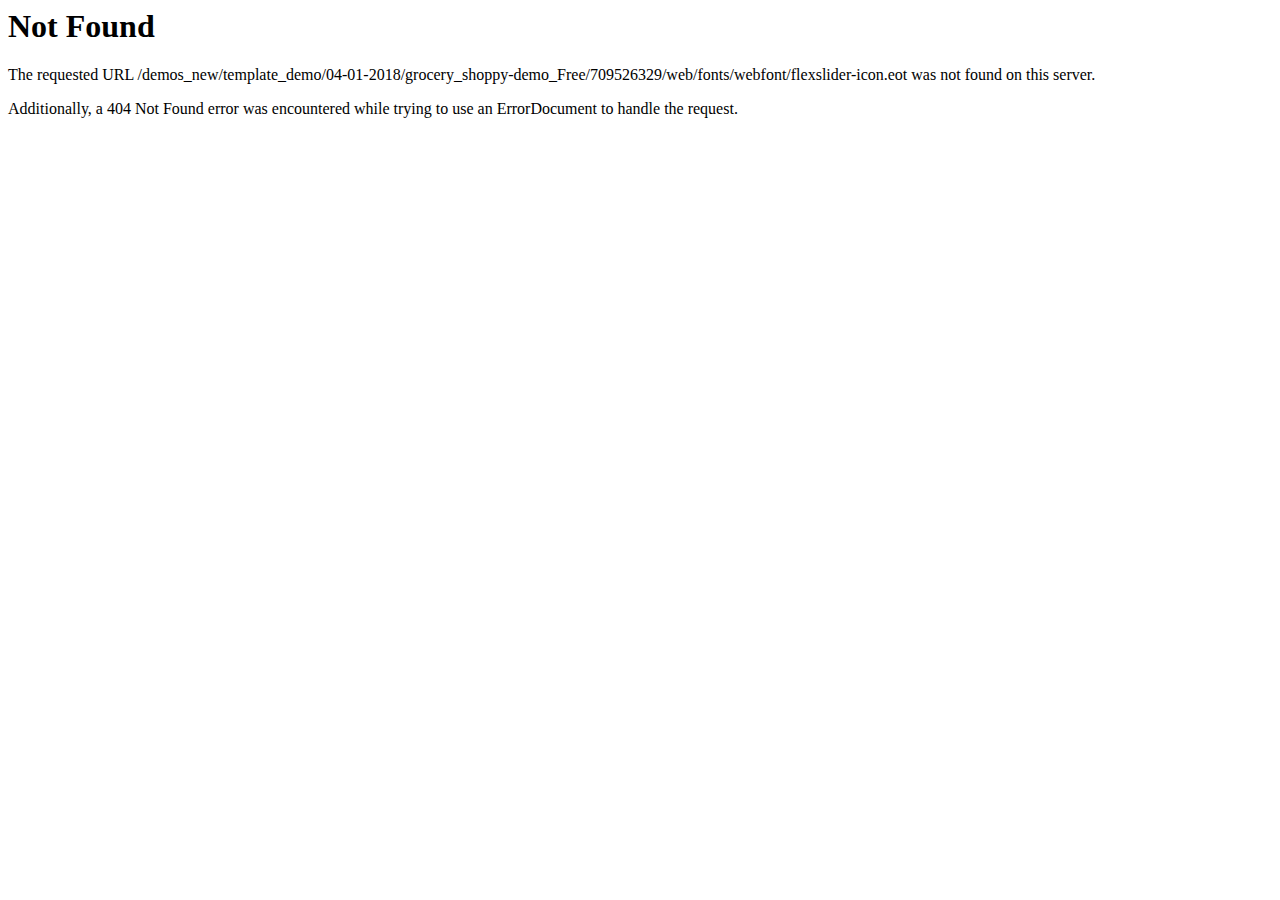
<file: woodenbells/assets/fonts/webfont/flexslider-icon.html>
<!DOCTYPE HTML PUBLIC "-//IETF//DTD HTML 2.0//EN">
<html><head>
<title>404 Not Found</title>
</head><body>
<h1>Not Found</h1>
<p>The requested URL /demos_new/template_demo/04-01-2018/grocery_shoppy-demo_Free/709526329/web/fonts/webfont/flexslider-icon.eot was not found on this server.</p>
<p>Additionally, a 404 Not Found
error was encountered while trying to use an ErrorDocument to handle the request.</p>
</body></html>
</file>
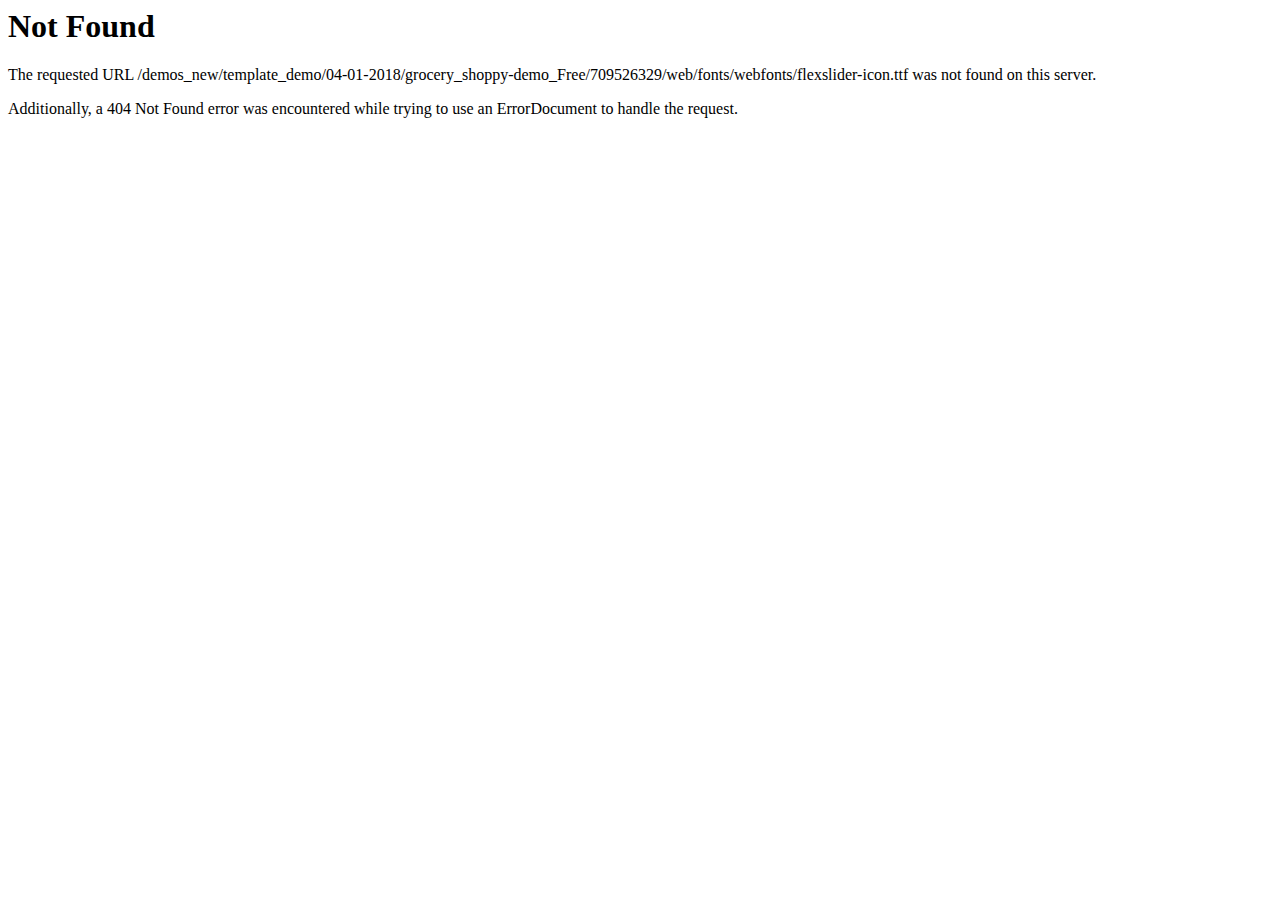
<file: woodenbells/assets/fonts/webfonts/flexslider-icon-2.html>
<!DOCTYPE HTML PUBLIC "-//IETF//DTD HTML 2.0//EN">
<html><head>
<title>404 Not Found</title>
</head><body>
<h1>Not Found</h1>
<p>The requested URL /demos_new/template_demo/04-01-2018/grocery_shoppy-demo_Free/709526329/web/fonts/webfonts/flexslider-icon.ttf was not found on this server.</p>
<p>Additionally, a 404 Not Found
error was encountered while trying to use an ErrorDocument to handle the request.</p>
</body></html>
</file>
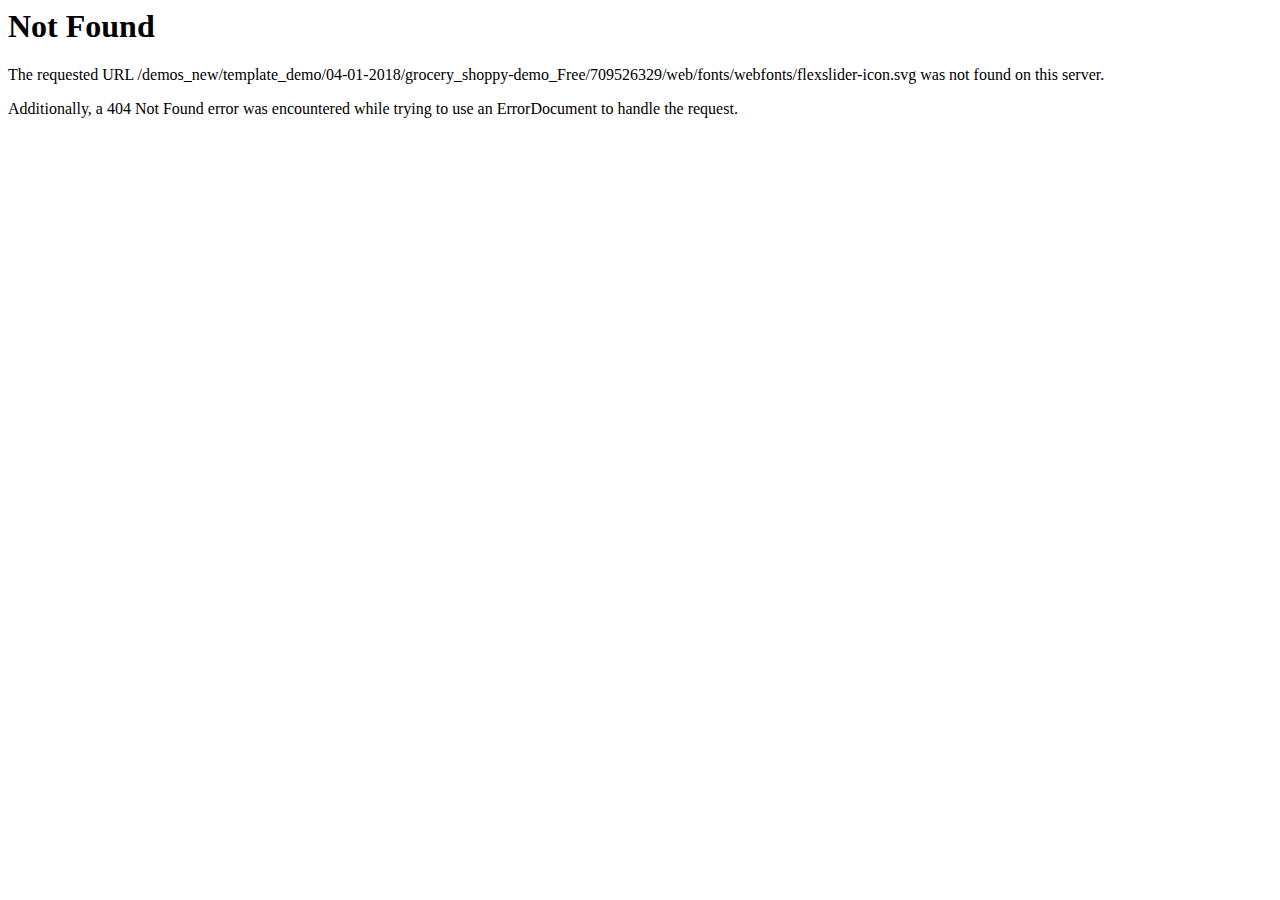
<file: woodenbells/assets/fonts/webfonts/flexslider-icon-3.html>
<!DOCTYPE HTML PUBLIC "-//IETF//DTD HTML 2.0//EN">
<html><head>
<title>404 Not Found</title>
</head><body>
<h1>Not Found</h1>
<p>The requested URL /demos_new/template_demo/04-01-2018/grocery_shoppy-demo_Free/709526329/web/fonts/webfonts/flexslider-icon.svg was not found on this server.</p>
<p>Additionally, a 404 Not Found
error was encountered while trying to use an ErrorDocument to handle the request.</p>
</body></html>
</file>
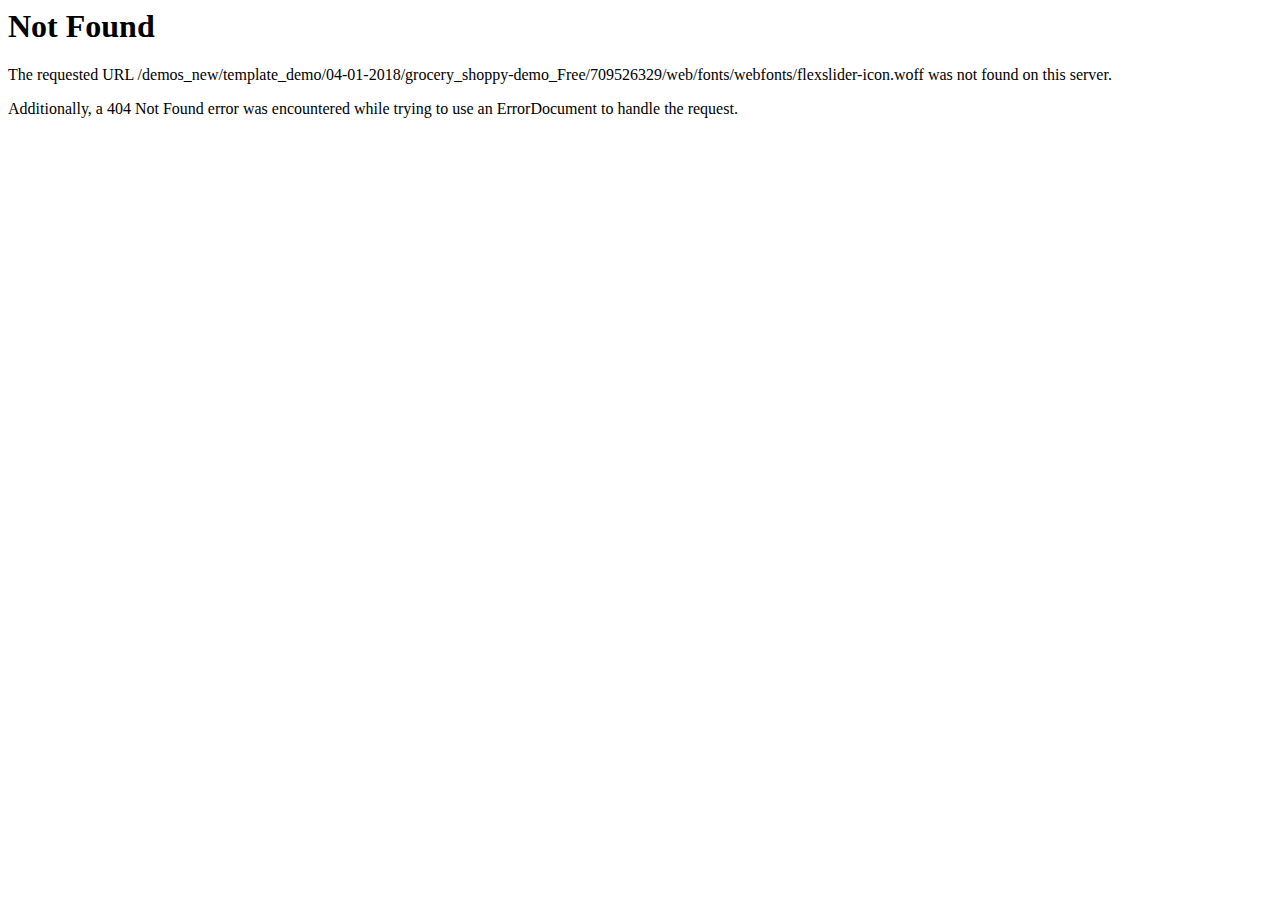
<file: woodenbells/assets/fonts/webfonts/flexslider-icon.html>
<!DOCTYPE HTML PUBLIC "-//IETF//DTD HTML 2.0//EN">
<html><head>
<title>404 Not Found</title>
</head><body>
<h1>Not Found</h1>
<p>The requested URL /demos_new/template_demo/04-01-2018/grocery_shoppy-demo_Free/709526329/web/fonts/webfonts/flexslider-icon.woff was not found on this server.</p>
<p>Additionally, a 404 Not Found
error was encountered while trying to use an ErrorDocument to handle the request.</p>
</body></html>
</file>
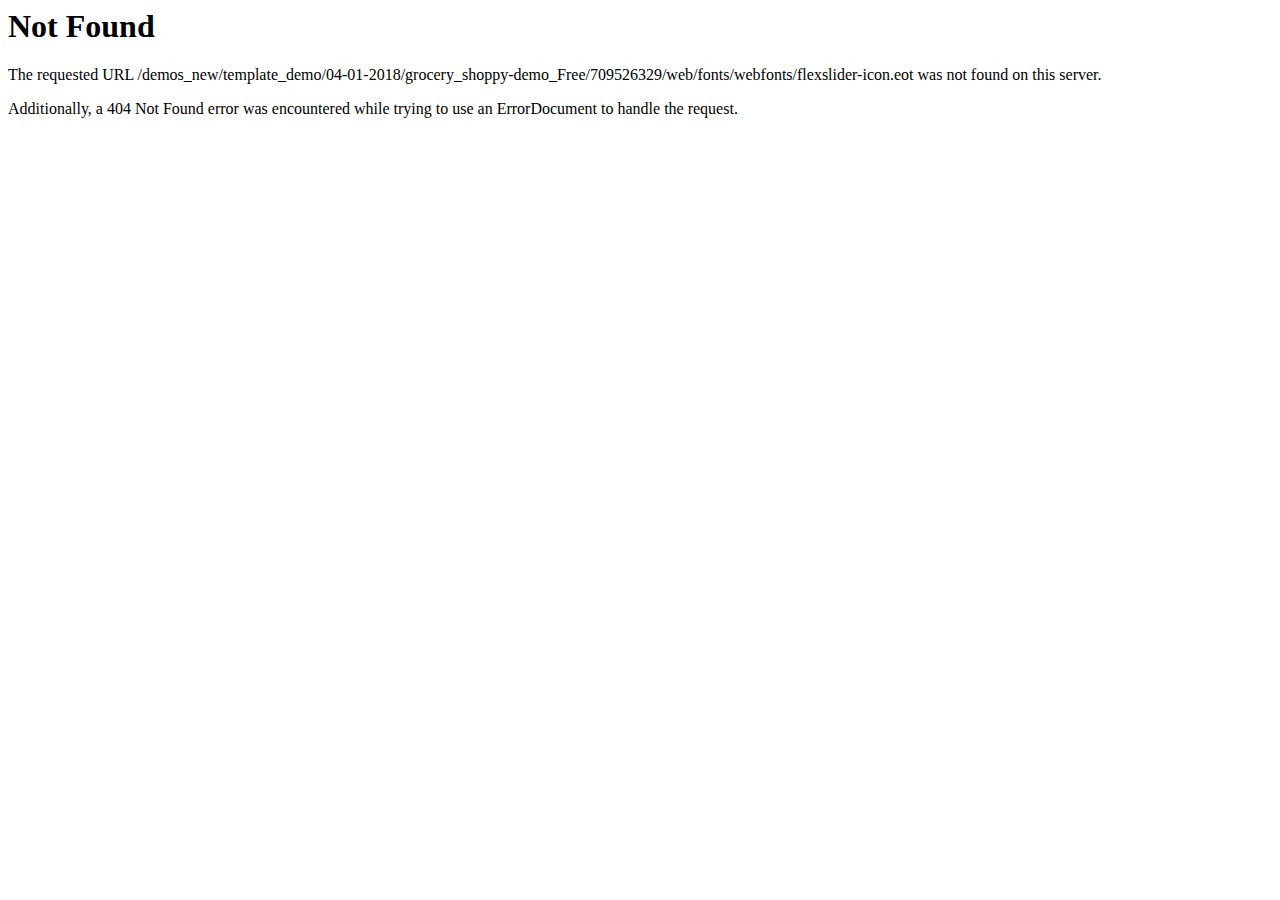
<file: woodenbells/assets/fonts/webfonts/flexslider-icond41d.html>
<!DOCTYPE HTML PUBLIC "-//IETF//DTD HTML 2.0//EN">
<html><head>
<title>404 Not Found</title>
</head><body>
<h1>Not Found</h1>
<p>The requested URL /demos_new/template_demo/04-01-2018/grocery_shoppy-demo_Free/709526329/web/fonts/webfonts/flexslider-icon.eot was not found on this server.</p>
<p>Additionally, a 404 Not Found
error was encountered while trying to use an ErrorDocument to handle the request.</p>
</body></html>
</file>
